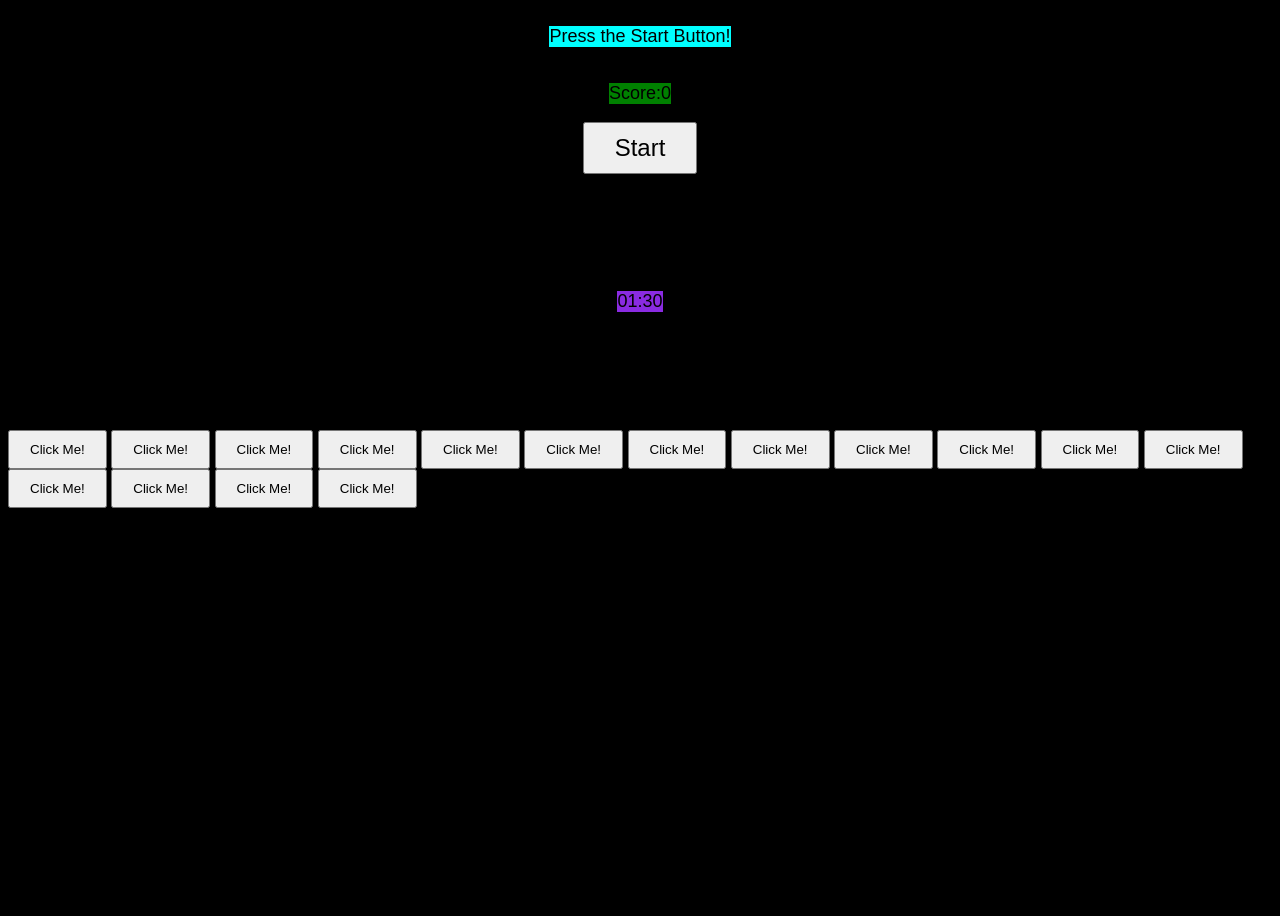
<file: Simon_say/index.html>
<!DOCTYPE html>
<html lang="en">
    <head>
        <meta charset="UTF-8">
        <meta name = "viewport" content="width=device-width, intial-scale=1.0">
        <title>Simon Says!</title>
        <link rel="stylesheet" href="styles.css" />
        <style></style>
    </head>
    <body>
        <p id="instruction">Press the Start Button!</p>
        <p>Score:<span id="score">0</span></p>
        <button type="button" id="start">Start</button>
        <p id="timer">01:30</p>
        <div class="game-controller">
            <button type="button" class="clicker">Click Me!</button>
            <button type="button" class="clicker">Click Me!</button>
            <button type="button" class="clicker">Click Me!</button>
            <button type="button" class="clicker">Click Me!</button>
            <button type="button" class="clicker">Click Me!</button>
            <button type="button" class="clicker">Click Me!</button>
            <button type="button" class="clicker">Click Me!</button>
            <button type="button" class="clicker">Click Me!</button>
            <button type="button" class="clicker">Click Me!</button>
            <button type="button" class="clicker">Click Me!</button>
            <button type="button" class="clicker">Click Me!</button>
            <button type="button" class="clicker">Click Me!</button>
            <button type="button" class="clicker">Click Me!</button>
            <button type="button" class="clicker">Click Me!</button>
            <button type="button" class="clicker">Click Me!</button>
            <button type="button" class="clicker">Click Me!</button>

        
        </div>
        <script src="script.js"></script>
    </body>
</html>
</file>
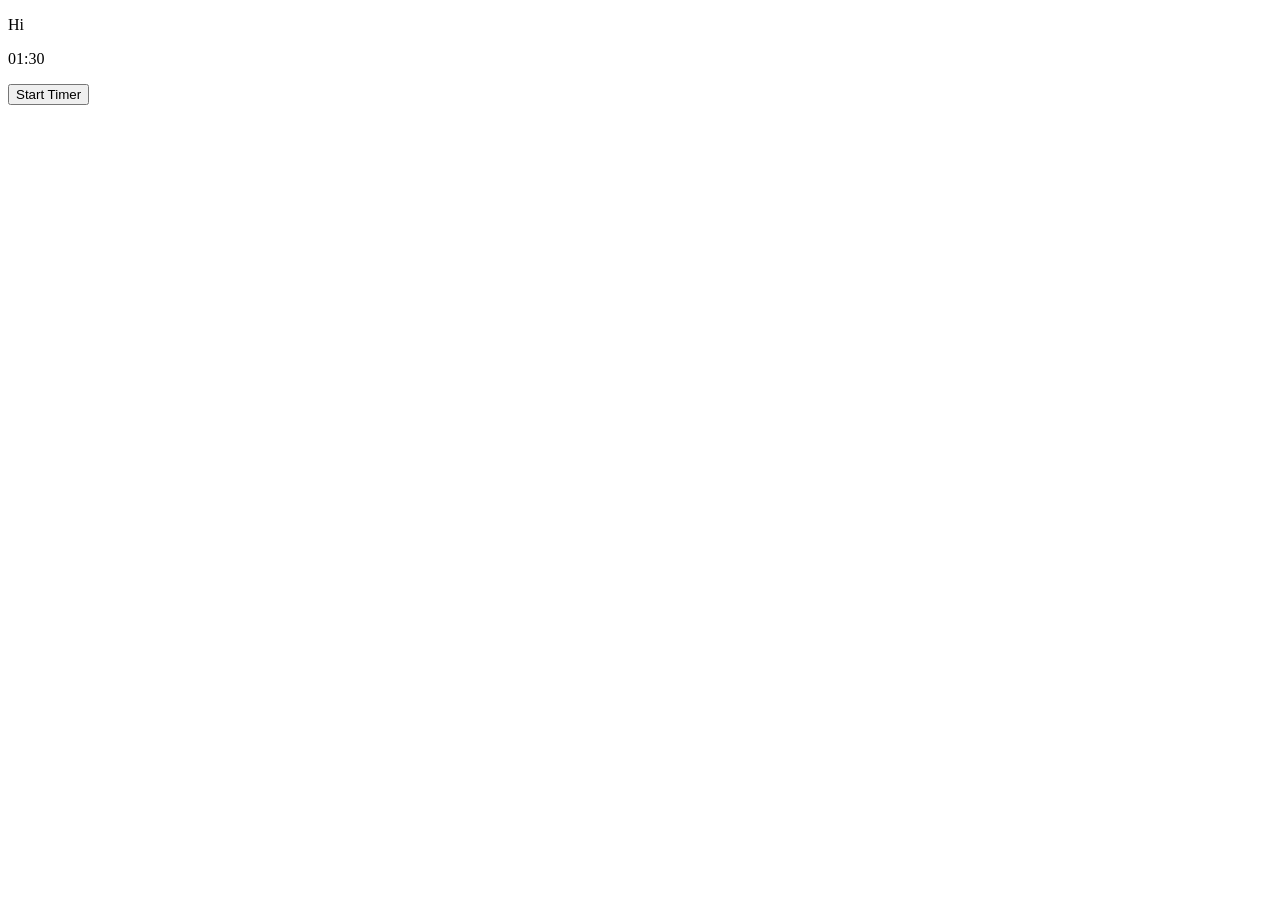
<file: test_lab/clock/index.html>
<!DOCTYPE html>
<html lang="en">
    <head>
        <meta charset="UTF-8">
        <title>clock</title>
        <style></style>
    </head>
    <body>
<p id="greetings">Hi</p>
<p id="timer">01:30</p>
<button id="startBtn">Start Timer</button>
        <script src="script.js"></script>
    </body>
</html>
</file>
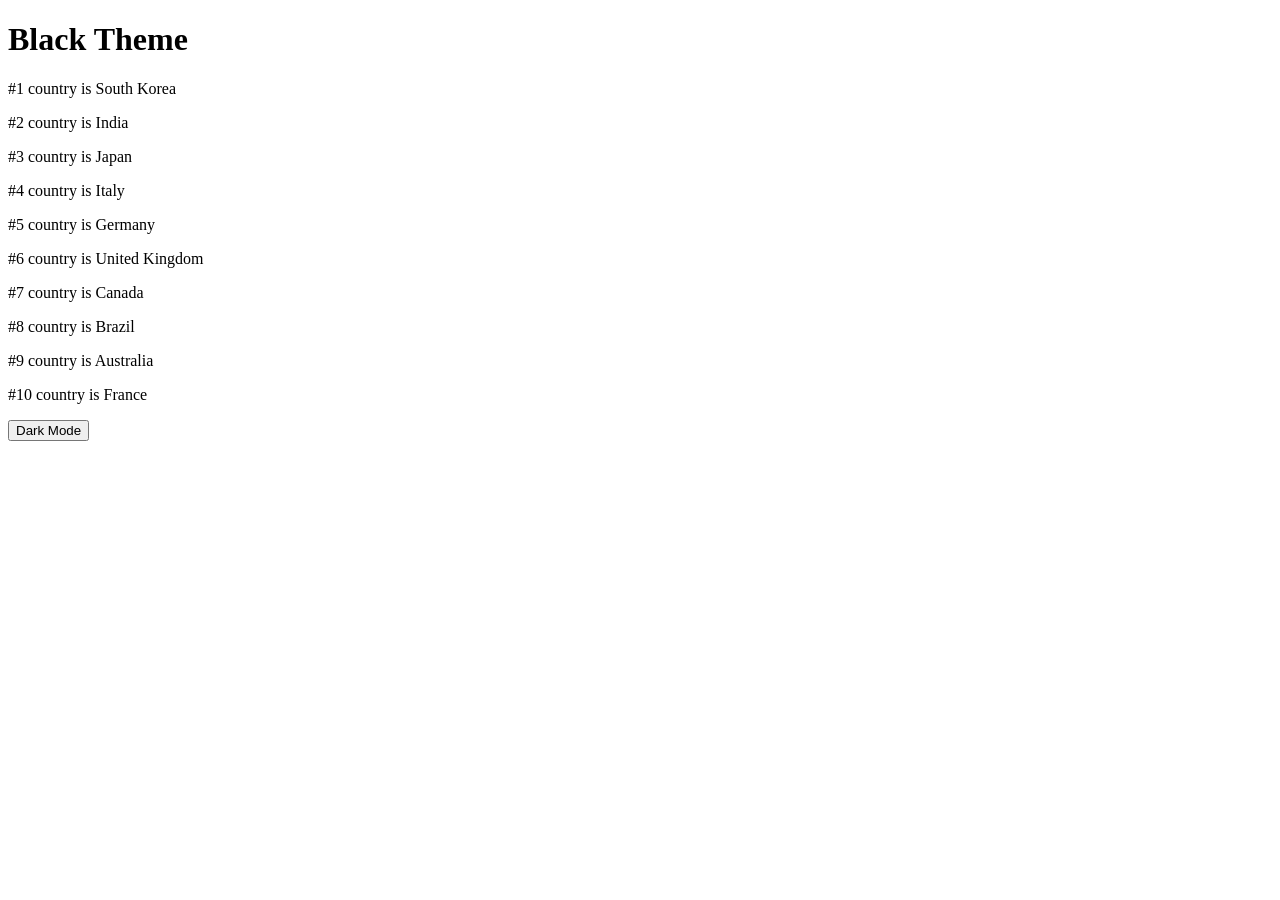
<file: test_lab/local_storage_test/doc.html>
<!DOCTYPE html>
<html lang="en">
    <head>
        <meta charset="UTF-8">
        <meta name = "viewport" content="width=device-width, initial-scale=1.0">
        <title>local_storage_tester</title>
        <link rel="stylesheet" href="styles.css" />
    </head>
    <body>
        <h1>Black Theme</h1>
            <div id="country-list">
                <p class="country-item">country 1</p>
                <p class="country-item">country 2</p>
                <p class="country-item">country 3</p>
                <p class="country-item">country 4</p>
                <p class="country-item">country 5</p>
                <p class="country-item">country 6</p>
                <p class="country-item">country 7</p>
                <p class="country-item">country 8</p>
                <p class="country-item">country 9</p>
                <p class="country-item">country 10</p>
            </div>
        <button id="toggle">Dark Mode</button>
    <script src="script.js"></script>
    </body>
</html>
</file>
<file: Simon_say/styles.css>
body {
    font-family: Arial, sans-serif;
    background-color: rgb(0, 0, 0);
    display: flex;
    align-items: center;
    height: 100vh;
    flex-direction: column;
}

button {
    padding: 10px 20px;
    transform: translateY(-400px);
    margin: auto;
}

#start {
    padding: 10px 30px;
    transform: translateY(-300px);
    font-size: 24px;
}

/* .clicker {
    color: aqua;

} */

p {
    font-size: large;
}

p:first-of-type {
    background-color: aqua;
}

p:nth-of-type(2) {
    background-color: green;
}

/* ability to change the button to red colour */
.active {
    background-color: red;
}

#timer {
    transform: translateY(-500px);
    background-color: blueviolet;
}
</file>
<file: test_lab/local_storage_test/styles.css>
body {
    transition: background 0.3s;
}

.dark {
    background: #000
}
</file>
